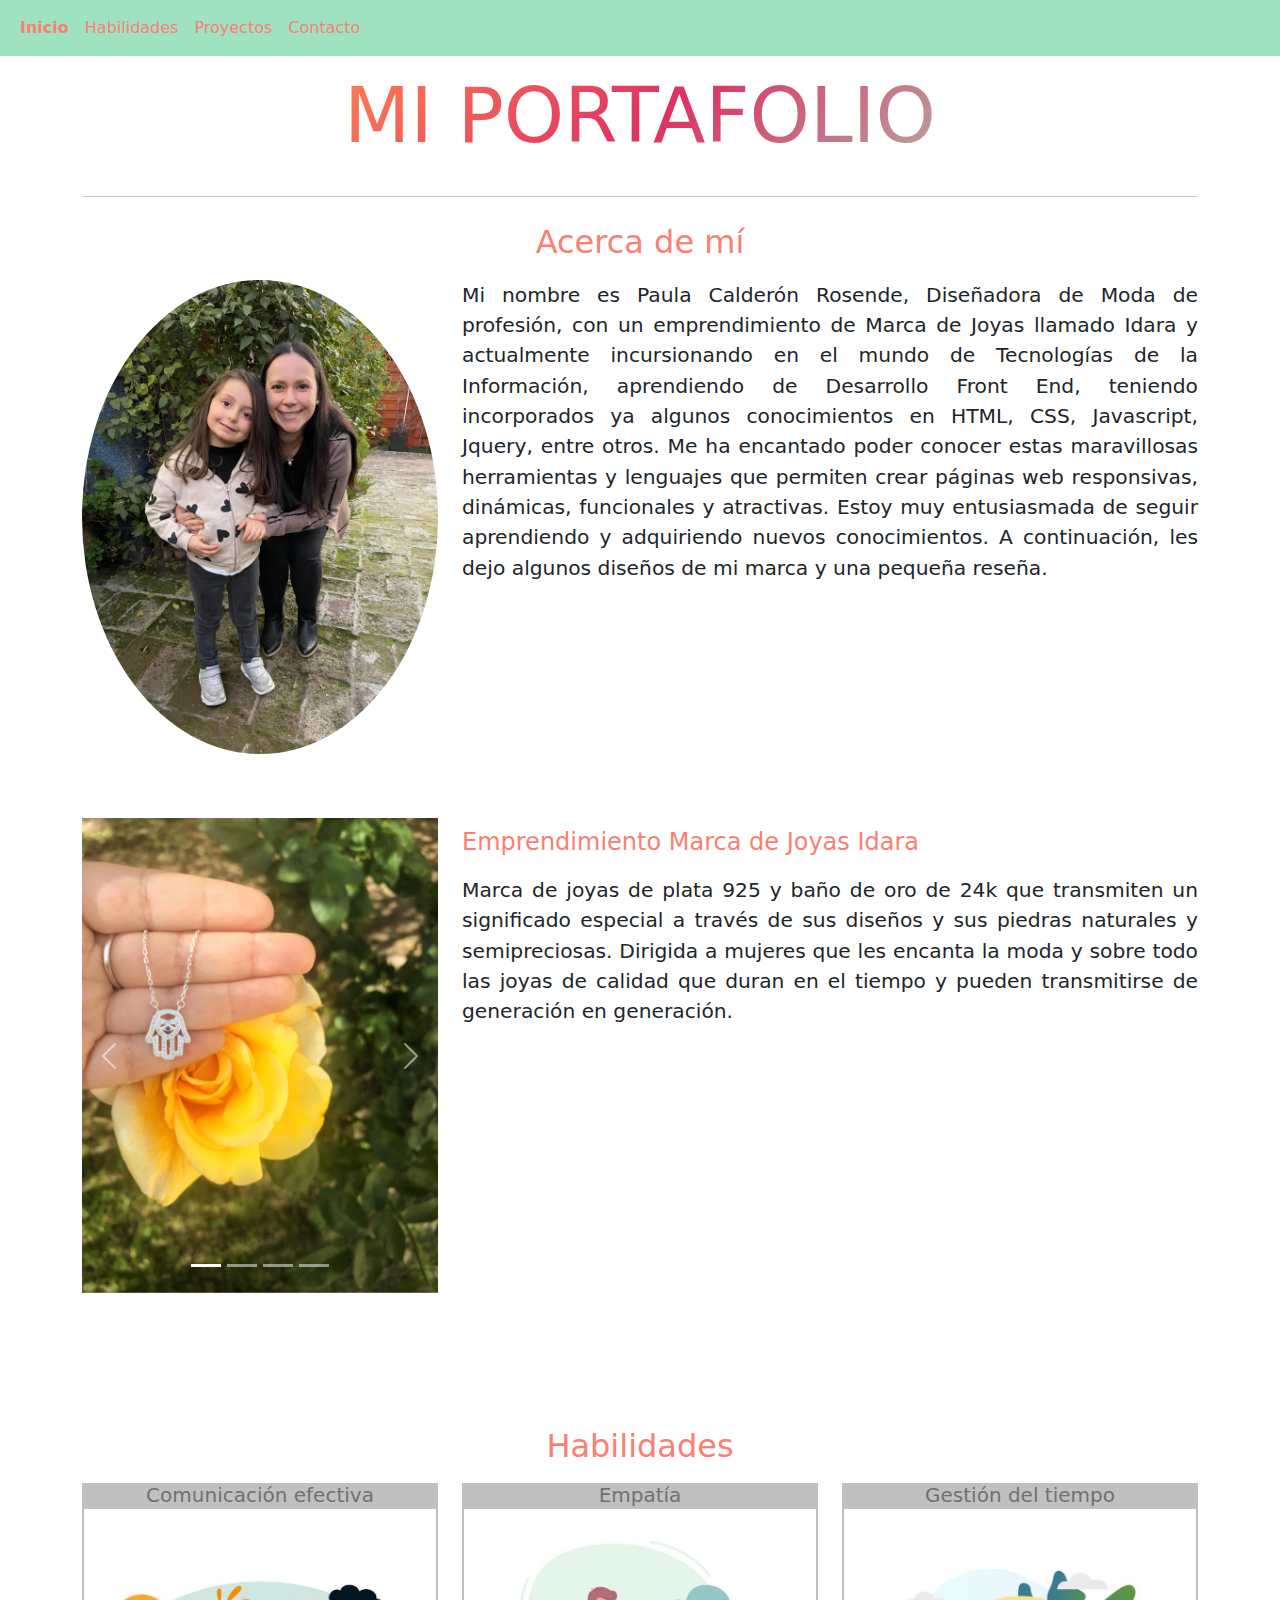
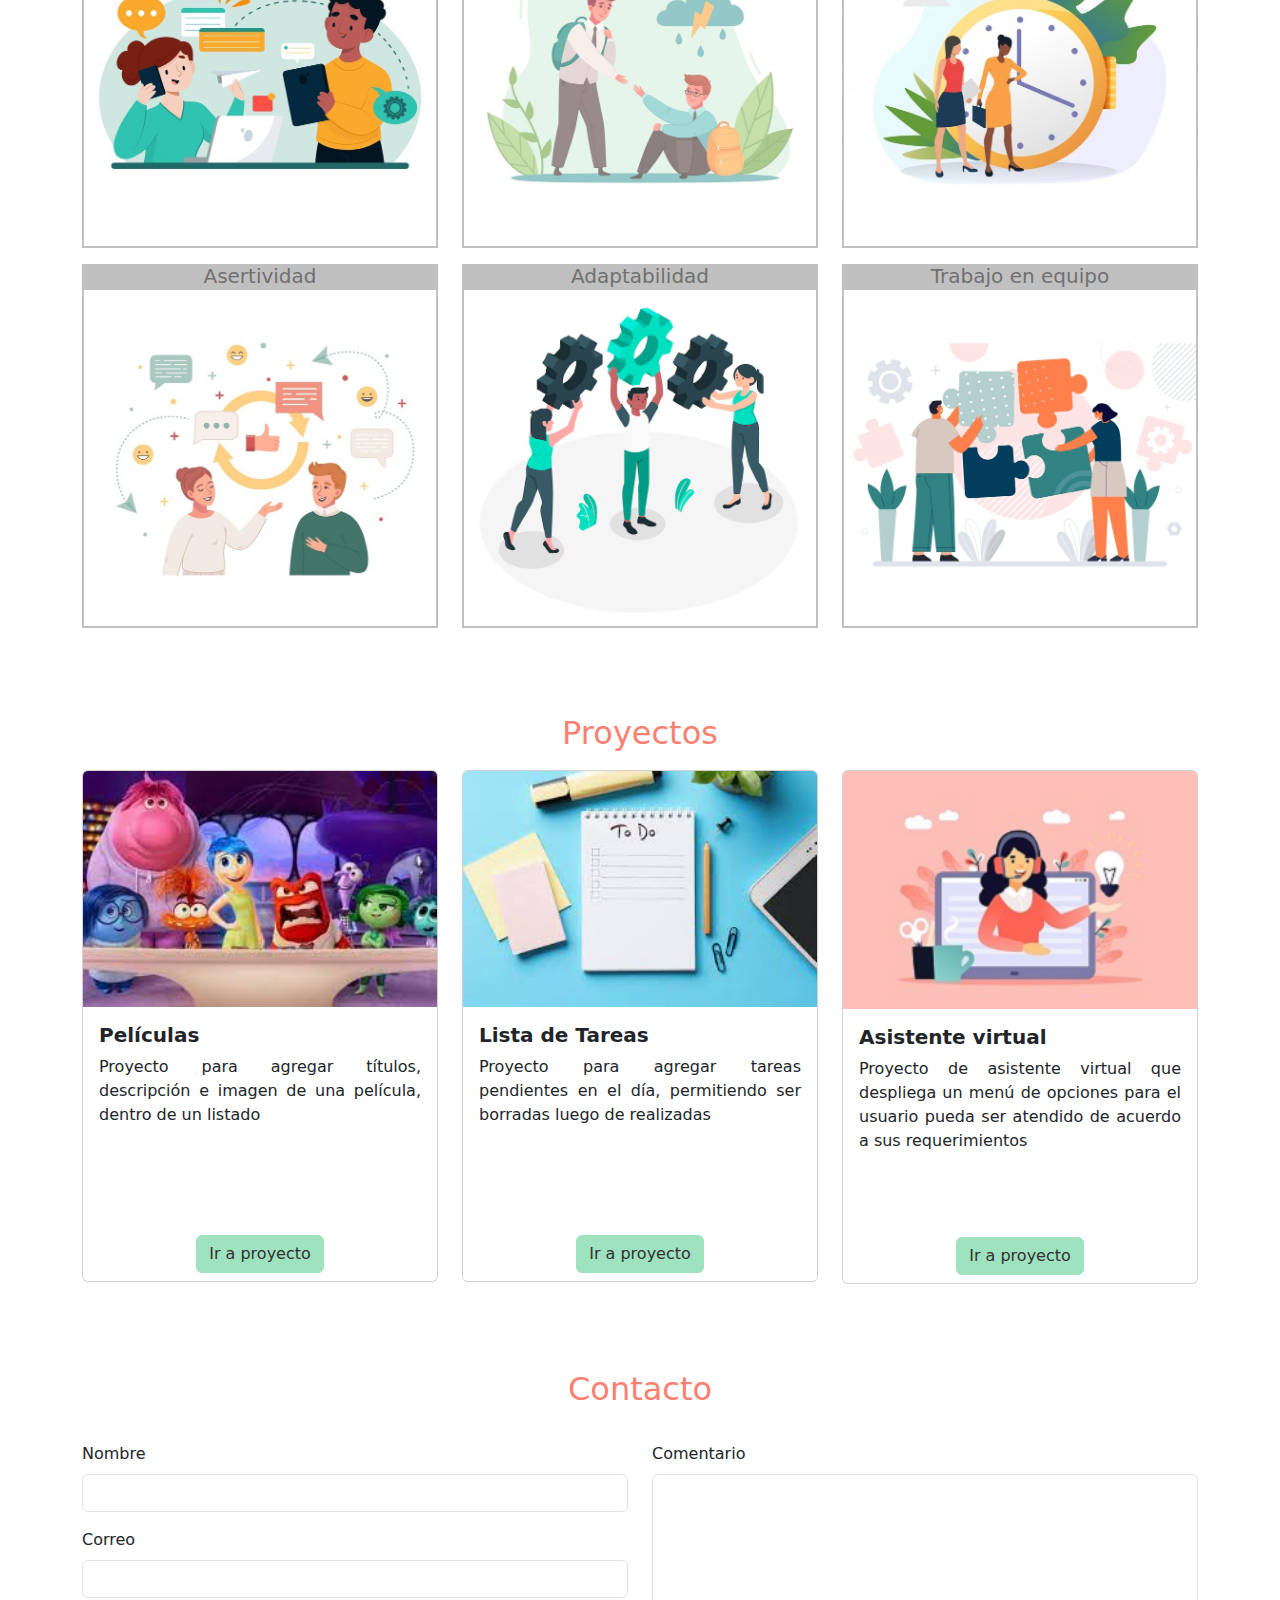
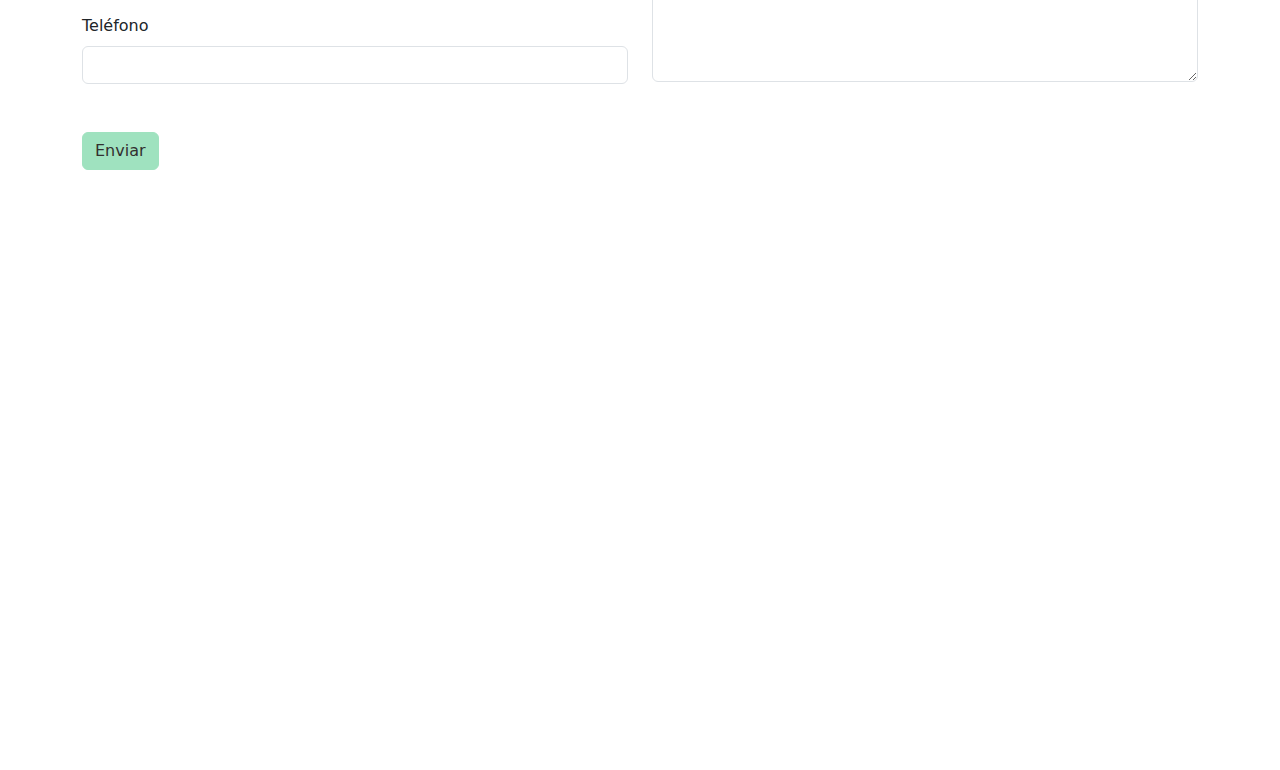
<file: index.html>
<!DOCTYPE html>
<html lang="en">
  <head>
    <meta charset="UTF-8" />
    <meta name="viewport" content="width=device-width, initial-scale=1.0" />
    <title>Portafolio</title>
    <link
      href="https://cdn.jsdelivr.net/npm/bootstrap@5.3.3/dist/css/bootstrap.min.css"
      rel="stylesheet"
      integrity="sha384-QWTKZyjpPEjISv5WaRU9OFeRpok6YctnYmDr5pNlyT2bRjXh0JMhjY6hW+ALEwIH"
      crossorigin="anonymous"
    />
    <link rel="stylesheet" type="text/css" href="./assets/css/style.css" />
  </head>
  <body>
    <!-- Menu Inicio  -->
    <nav class="navbar navbar-expand-lg fixed-top">
      <div class="container-fluid">
        <button
          class="navbar-toggler"
          type="button"
          data-bs-toggle="collapse"
          data-bs-target="#navbarNav"
          aria-controls="navbarNav"
          aria-expanded="false"
          aria-label="Toggle navigation"
        >
          <span class="navbar-toggler-icon"></span>
        </button>
        <div class="navbar-collapse collapse" id="navbarNav">
          <ul class="navbar-nav">
            <li class="nav-item active">
              <a class="nav-link active" href="#titulo-inicio">Inicio</a>
            </li>
            <li class="nav-item">
              <a class="nav-link" href="#titulo-habilidades">Habilidades</a>
            </li>
            <li class="nav-item">
              <a class="nav-link" href="#titulo-proyectos">Proyectos</a>
            </li>
            <li class="nav-item">
              <a class="nav-link" href="#titulo-contacto">Contacto</a>
            </li>
          </ul>
        </div>
      </div>
    </nav>
    <!-- Menu Fin -->

    <div class="container">
      <!-- Container Global - Inicio -->
      <!-- Acerca de mí - Inicio  -->
      <section>
        <span id="titulo-inicio" class="bar-margin"></span>
        <div class="row">
          <div class="col-md-12 text-center">
            <h4 class="animate-charcter">Mi Portafolio</h4>
          </div>
        </div>
        <hr />
        <div class="row">
          <div class="col-12">
            <h2>Acerca de mí</h2>
          </div>
        </div>
        <div class="row">
          <div class="col-md-4 col-sm col-xs mb-3">
            <img
              src="./assets/img/paula.jpg"
              class="rounded-circle"
              alt="..."
              id="foto_paula"
            />
          </div>
          <div class="col-md-8 col-sm col-xs mb-3">
            <p class="letra-responsiva">
              Mi nombre es Paula Calderón Rosende, Diseñadora de Moda de
              profesión, con un emprendimiento de Marca de Joyas llamado Idara y
              actualmente incursionando en el mundo de Tecnologías de la
              Información, aprendiendo de Desarrollo Front End, teniendo
              incorporados ya algunos conocimientos en HTML, CSS, Javascript,
              Jquery, entre otros. Me ha encantado poder conocer estas
              maravillosas herramientas y lenguajes que permiten crear páginas
              web responsivas, dinámicas, funcionales y atractivas. Estoy muy
              entusiasmada de seguir aprendiendo y adquiriendo nuevos
              conocimientos. A continuación, les dejo algunos diseños de mi
              marca y una pequeña reseña.
            </p>
          </div>
        </div>
        <div class="row mb-5 mt-5">
          <div class="col-md-4 col-sm col-xs mb-3">
            <div id="carouselExampleIndicators" class="carousel slide">
              <div class="carousel-indicators">
                <button
                  type="button"
                  data-bs-target="#carouselExampleIndicators"
                  data-bs-slide-to="0"
                  class="active"
                  aria-current="true"
                  aria-label="Slide 1"
                ></button>
                <button
                  type="button"
                  data-bs-target="#carouselExampleIndicators"
                  data-bs-slide-to="1"
                  aria-label="Slide 2"
                ></button>
                <button
                  type="button"
                  data-bs-target="#carouselExampleIndicators"
                  data-bs-slide-to="2"
                  aria-label="Slide 3"
                ></button>
                <button
                  type="button"
                  data-bs-target="#carouselExampleIndicators"
                  data-bs-slide-to="3"
                  aria-label="Slide 4"
                ></button>
              </div>
              <div class="carousel-inner">
                <div class="carousel-item active">
                  <img
                    src="./assets/img/slide1.jpg"
                    class="d-block w-100"
                    alt="..."
                  />
                </div>
                <div class="carousel-item">
                  <img
                    src="./assets/img/slide2.jpg"
                    class="d-block w-100"
                    alt="..."
                  />
                </div>
                <div class="carousel-item">
                  <img
                    src="./assets/img/slide3.jpg"
                    class="d-block w-100"
                    alt="..."
                  />
                </div>
                <div class="carousel-item">
                  <img
                    src="./assets/img/slide4.jpg"
                    class="d-block w-100"
                    alt="..."
                  />
                </div>
              </div>
              <button
                class="carousel-control-prev"
                type="button"
                data-bs-target="#carouselExampleIndicators"
                data-bs-slide="prev"
              >
                <span
                  class="carousel-control-prev-icon"
                  aria-hidden="true"
                ></span>
                <span class="visually-hidden">Previous</span>
              </button>
              <button
                class="carousel-control-next"
                type="button"
                data-bs-target="#carouselExampleIndicators"
                data-bs-slide="next"
              >
                <span
                  class="carousel-control-next-icon"
                  aria-hidden="true"
                ></span>
                <span class="visually-hidden">Next</span>
              </button>
            </div>
          </div>
          <div class="col-md-8 col-sm col-xs mb-3">
            <h4 class="text-start">Emprendimiento Marca de Joyas Idara</h4>
            <p class="letra-responsiva">
              Marca de joyas de plata 925 y baño de oro de 24k que transmiten un
              significado especial a través de sus diseños y sus piedras
              naturales y semipreciosas. Dirigida a mujeres que les encanta la
              moda y sobre todo las joyas de calidad que duran en el tiempo y
              pueden transmitirse de generación en generación.
            </p>
          </div>
        </div>
      </section>
      <!-- Acerca de mí - Fin  -->

      <!-- Habilidades - Inicio  -->
      <section>
        <span id="titulo-habilidades" class="bar-margin"></span>
        <div class="row">
          <div class="col-12">
            <h2>Habilidades</h2>
          </div>
        </div>
        <div class="row">
          <div class="col-12 col-md-4 mb-3">
            <div class="habilidad-titulo">
              <h5>Comunicación efectiva</h5>
            </div>
            <div class="habilidad-imagen">
              <img
                class="img-fluid"
                src="./assets/img/comunicacion efectiva.jpg"
                alt="..."
              />
            </div>
          </div>
          <!-- col -->
          <div class="col-12 col-md-4 mb-3">
            <div class="habilidad-titulo">
              <h5>Empatía</h5>
            </div>
            <div class="habilidad-imagen">
              <img class="img-fluid" src="./assets/img/empatia.jpg" alt="..." />
            </div>
          </div>
          <!-- col -->
          <div class="col-12 col-md-4 mb-3">
            <div class="habilidad-titulo">
              <h5>Gestión del tiempo</h5>
            </div>
            <div class="habilidad-imagen">
              <img
                class="img-fluid"
                src="./assets/img/gestion del tiempo.jpg"
                alt="..."
              />
            </div>
          </div>
          <!-- col -->
          <div class="col-12 col-md-4 mb-3">
            <div class="habilidad-titulo">
              <h5>Asertividad</h5>
            </div>
            <div class="habilidad-imagen">
              <img
                class="img-fluid"
                src="./assets/img/asertividad.jpg"
                alt="..."
              />
            </div>
          </div>
          <!-- col -->
          <div class="col-12 col-md-4 mb-3">
            <div class="habilidad-titulo">
              <h5>Adaptabilidad</h5>
            </div>
            <div class="habilidad-imagen">
              <img
                class="img-fluid"
                src="./assets/img/adaptabilidad.png"
                alt="..."
              />
            </div>
          </div>
          <!-- col -->
          <div class="col-12 col-md-4 mb-3">
            <div class="habilidad-titulo">
              <h5>Trabajo en equipo</h5>
            </div>
            <div class="habilidad-imagen">
              <img
                class="img-fluid"
                src="./assets/img/trabajoenequipo.jpg"
                alt="..."
              />
            </div>
          </div>
          <!-- col -->
        </div>
      </section>
      <!-- Habilidades - Fin  -->

      <!-- Proyectos - Inicio  -->
      <section>
        <span id="titulo-proyectos" class="bar-margin"></span>
        <div class="row">
          <div class="col-12">
            <h2>Proyectos</h2>
          </div>
        </div>
        <div class="row justify-content-center">
          <!-- Proyecto 1  -->
          <div class="col-12 col-md-4 mb-3">
            <div class="card">
              <img
                src="./assets/img/proyecto1.jpg"
                class="card-img-top"
                alt="..."
              />
              <div class="card-body">
                <h5 class="card-title">Películas</h5>
                <p class="card-text">
                  Proyecto para agregar títulos, descripción e imagen de una
                  película, dentro de un listado
                </p>
              </div>
              <div class="card-footer text-center">
                <a href="./assets/proyectos/1/index.html" target="_blank" class="btn btn-primary mt-auto">Ir a proyecto</a>
              </div>
            </div>
          </div>
          <!-- Proyecto 2  -->
          <div class="col-12 col-md-4 mb-3">
            <div class="card">
              <img
                src="./assets/img/proyecto2.jpg"
                class="card-img-top"
                alt="..."
              />
              <div class="card-body">
                <h5 class="card-title">Lista de Tareas</h5>
                <p class="card-text">
                  Proyecto para agregar tareas pendientes en el día, permitiendo
                  ser borradas luego de realizadas
                </p>
              </div>
              <div class="card-footer  text-center">
                <a href="./assets/proyectos/2/index.html" target="_blank" class="btn btn-primary mt-auto">Ir a proyecto</a>
              </div>
            </div>
          </div>
          <!-- Proyecto 3  -->
          <div class="col-12 col-md-4 mb-3">
            <div class="card">
              <img
                src="./assets/img/proyecto3.png"
                class="card-img-top"
                alt="..."
              />
              <div class="card-body">
                <h5 class="card-title">Asistente virtual</h5>
                <p class="card-text">
                  Proyecto de asistente virtual que despliega un menú de
                  opciones para el usuario pueda ser atendido de acuerdo a sus
                  requerimientos
                </p>
              </div>
              <div class="card-footer  text-center">
                <a href="./assets/proyectos/3/index.html" target="_blank" class="btn btn-primary mt-auto">Ir a proyecto</a>
              </div>
            </div>
          </div>
        </div>
      </section>
      <!-- Proyectos - Fin  -->

      <!-- Contacto - Inicio  -->
      <section>
        <span id="titulo-contacto" class="bar-margin"></span>
        <div class="row">
          <div class="col-12">
            <h2>Contacto</h2>
          </div>
        </div>
        <div class="row">
          <div class="col-12" id="agradecimientos">
            <form>
              <div class="row">
                <div class="col-md-6 col-sm col-xs mb-3">
                  <div class="mb-3 mt-3">
                    <label for="nombre" class="form-label">Nombre</label>
                    <input type="text" class="form-control" id="nombre" />
                  </div>
                  <div class="mb-3">
                    <label for="correo" class="form-label">Correo</label>
                    <input type="email" class="form-control" id="correo" />
                  </div>
                  <div class="mb-3">
                    <label for="telefono" class="form-label">Teléfono</label>
                    <input type="number" class="form-control" id="telefono" />
                  </div>
                </div>
                <div class="col-md-6 col-sm col-xs mb-3">
                  <div class="mb-3 mt-3" style="height: 100%">
                    <label for="comentario" class="form-label"
                      >Comentario</label
                    >
                    <textarea
                      class="form-control"
                      id="comentario"
                      rows="3"
                      style="height: 76%"
                    ></textarea>
                  </div>
                </div>
              </div>
              <button type="submit" class="btn btn-primary mt-3">Enviar</button>
            </form>
          </div>
        </div>
      </section>
      <!-- Contacto - Fin  -->
      <span class="end-block"></span>
    </div>
    <!-- Container Global - Fin -->
    <script
      src="https://cdn.jsdelivr.net/npm/bootstrap@5.3.3/dist/js/bootstrap.bundle.min.js"
      integrity="sha384-YvpcrYf0tY3lHB60NNkmXc5s9fDVZLESaAA55NDzOxhy9GkcIdslK1eN7N6jIeHz"
      crossorigin="anonymous"
    ></script>
    <script src="./assets/js/script.js"></script>
  </body>
</html>
</file>
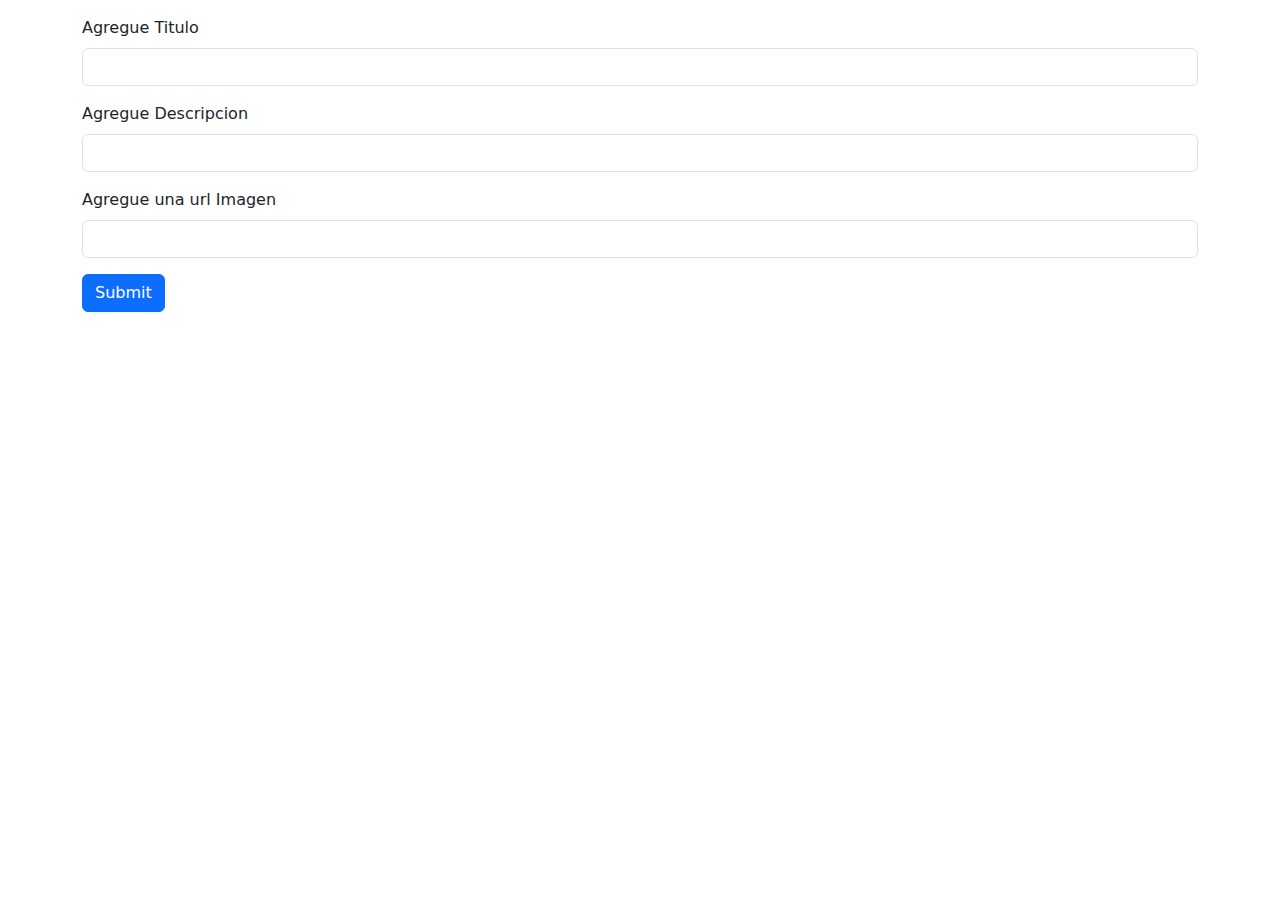
<file: assets/proyectos/1/index.html>
<!doctype html>
<html lang="en">
  <head>
    <meta charset="utf-8">
    <meta name="viewport" content="width=device-width, initial-scale=1">
    <title>Peliculas</title>
    <link href="https://cdn.jsdelivr.net/npm/bootstrap@5.3.3/dist/css/bootstrap.min.css" rel="stylesheet" integrity="sha384-QWTKZyjpPEjISv5WaRU9OFeRpok6YctnYmDr5pNlyT2bRjXh0JMhjY6hW+ALEwIH" crossorigin="anonymous">
  </head>
  <body>
    <div class="container">
        <form>
            <div class="mb-3 mt-3">
              <label for="titulo" class="form-label">Agregue Titulo</label>
              <input type="text" class="form-control" id="titulo">
            </div>
            <div class="mb-3">
                <label for="descripcion" class="form-label">Agregue Descripcion</label>
                <input type="text" class="form-control" id="descripcion">
              </div>
            <div class="mb-3">
              <label for="url" class="form-label">Agregue una url Imagen</label>
              <input type="url" class="form-control" id="url">
            </div>
        
            <button type="submit" class="btn btn-primary">Submit</button>
          </form>

          <div id="galeria" class="mt-3">

          </div>
    </div>


    <script src="https://cdn.jsdelivr.net/npm/bootstrap@5.3.3/dist/js/bootstrap.bundle.min.js" integrity="sha384-YvpcrYf0tY3lHB60NNkmXc5s9fDVZLESaAA55NDzOxhy9GkcIdslK1eN7N6jIeHz" crossorigin="anonymous"></script>
    <script src="./index.js"></script>
</body>
</html>
</file>
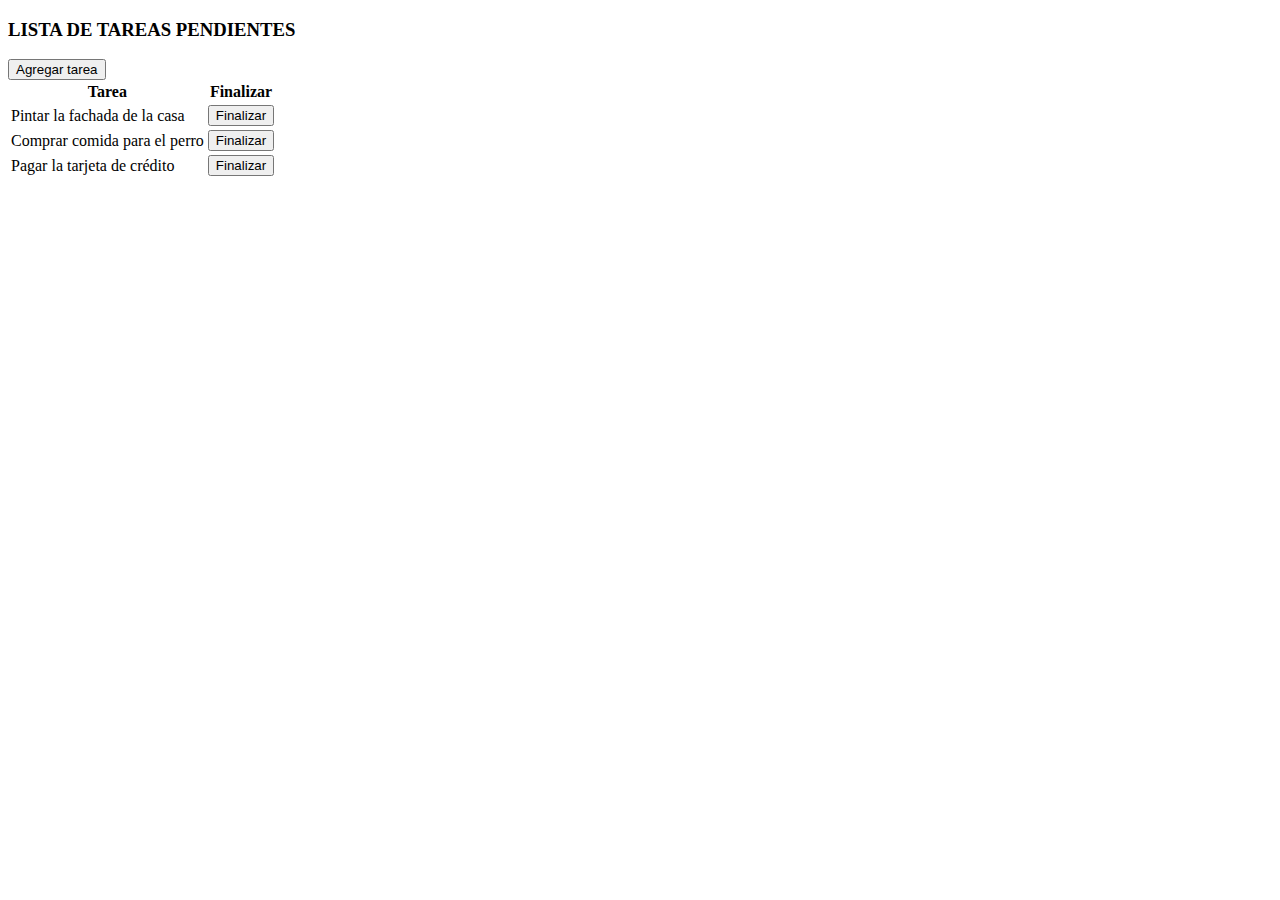
<file: assets/proyectos/2/index.html>
<!doctype html>
<html lang="en">
  <head>
    <meta charset="utf-8">
    <meta name="viewport" content="width=device-width, initial-scale=1">
    <title>Lista de tareas pendientes</title>
    <link href="https://cdn.jsdelivr.net/npm/bootstrap@5.3.2/dist/css/bootstrap.min.css" rel="stylesheet" integrity="sha384-T3c6CoIi6uLrA9TneNEoa7RxnatzjcDSCmG1MXxSR1GAsXEV/Dwwykc2MPK8M2HN" crossorigin="anonymous">
    <link rel="stylesheet" href="assets/css/style.css">  
</head>
  <body onload="showTareas()">

    <div class="container text-center mt-4">
        <h3>LISTA DE TAREAS PENDIENTES</h3>
    </div>
    

    <div class="container">
        <button type="button" class="btn btn-success" onclick="showFormulario()">Agregar tarea</button>
        <div id="formulario">
        <form action="">
            <div class="mb-3">
                <label for="nuevaTarea" class="form-label">Nueva tarea</label>
                <input type="text" class="form-control" id="nuevaTarea" >
              </div>
              <div class="mb-3">
                <button type="button" class="btn btn-primary" onclick="agregarTarea()">Agregar</button>
              </div>
        </form>
    </div>
    </div>


    <div class="container mt-5">
    <table class="table" id="tabla-tareas">
        <thead>
          <tr>        
            <th scope="col">Tarea</th>
            <th scope="col">Finalizar</th>
          </tr>
        </thead>
        <tbody id="cuerpo-tabla"> 
        </tbody>
      </table>
    </div>

      <script src="./assets/js/script.js"></script>
    <script src="https://cdn.jsdelivr.net/npm/bootstrap@5.3.2/dist/js/bootstrap.bundle.min.js" integrity="sha384-C6RzsynM9kWDrMNeT87bh95OGNyZPhcTNXj1NW7RuBCsyN/o0jlpcV8Qyq46cDfL" crossorigin="anonymous"></script>
  </body>
</html>
</file>
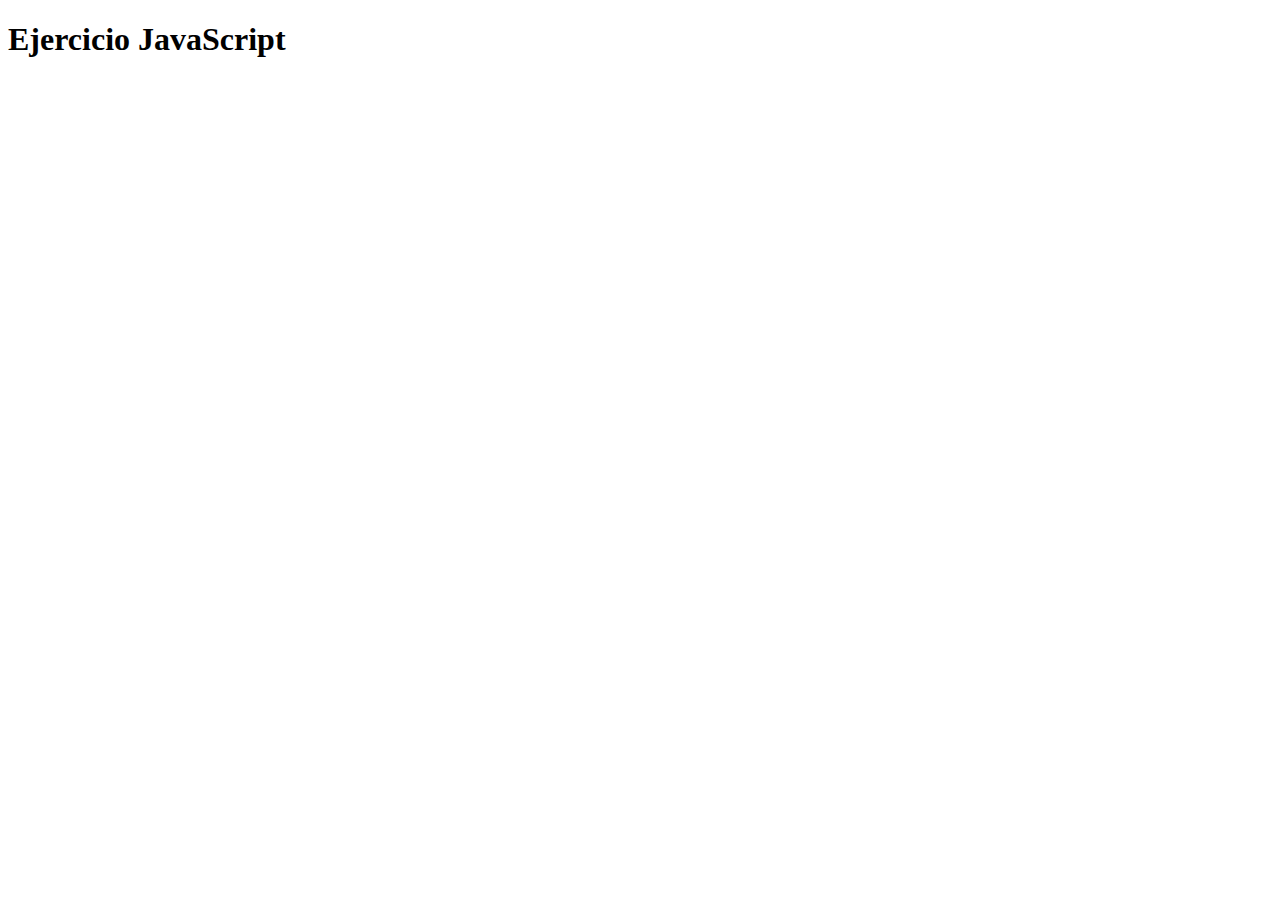
<file: assets/proyectos/3/index.html>
<!DOCTYPE html>
<html lang="es">
<head>
    <meta charset="UTF-8">
    <meta name="viewport" content="width=device-width, initial-scale=1.0">
    <title>JavaScript</title>
</head>
<body>
    <h1>Ejercicio JavaScript</h1>
    <script src="assets/js/script.js"></script>
</body>
</html>
</file>
<file: assets/css/style.css>
h1,
h2,
h4 {
  text-align: center;
  color: #fa8072;
  padding: 10px 0px 10px 0px;
}

h3 {
  text-align: center;
  color: gray;
}

nav {
  background-color: #9fe2bf !important;
}

.navbar-toggler {
  background-color: #9fe2bf;
  border: 2px solid #fa8072;
  color: #fa8072;
}



.navbar-toggler-icon {
  background-image: url("data:image/svg+xml;charset=utf8,%3Csvg viewBox='0 0 32 32' xmlns='http://www.w3.org/2000/svg'%3E%3Cpath stroke='rgba(250, 128, 114, 1)' stroke-width='2' stroke-linecap='round' stroke-miterlimit='10' d='M4 8h24M4 16h24M4 24h24'/%3E%3C/svg%3E")!important;
}



a.nav-link,
a.nav-link.active {
  color: #fa8072 !important;
}

a.nav-link.active {
  font-weight: bold;
}

#foto_paula {
  display: block;
  max-height: auto;
  width: 100%;
  margin-left: auto;
  margin-right: auto;
}

.habilidad-titulo > h5 {
  margin-bottom: 0px;
}

.habilidad-titulo {
  background: #c0c0c0;
  color: #707070 !important;
  text-align: center;
}

.habilidad-imagen {
  border-style: solid;
  border-color: #c0c0c0;
  border-width: 2px;
}

.animate-charcter {
  text-transform: uppercase;

  background-image: linear-gradient(
    -225deg,
    #ff7f50 0%,
    #de3163 29%,
    #9fe2bf 67%,
    #40e0d0 100%
  );
  background-size: auto auto;
  background-clip: border-box;
  background-size: 200% auto;
  color: #fff;
  background-clip: text;
  -webkit-text-fill-color: transparent;
  -webkit-background-clip: text;
  -webkit-text-fill-color: transparent;
  animation: textclip 2s linear forwards;
  display: inline-block;
  font-size: 6vw;
}

@keyframes textclip {
  to {
    background-position: 200% center;
  }
}

.btn-primary {
  background-color: #9fe2bf;
  color: #323030;
  border-color: #9fe2bf;
}

.btn-primary:hover {
  background-color: #fa8072;
  color: #323030;
  border-color: #fa8072;
}

.bar-margin {
  display: block;
  min-height: 60px;
}

.end-block {
  display: block;
  min-height: 600px;
}

body {
  padding: 0;
  margin: 0;
  width: 100%;
}

p {
  text-align: justify;
  text-justify: inter-word;
}

.card-body {
  min-height: 220px;
}

.card-title {
  font-weight: bold;
}


.letra-responsiva {
  font-size: calc(10px + 0.8vw) !important;
}

.card-footer {
  background-color:white;
  border-top: 0px;
}
</file>
<file: assets/proyectos/2/assets/css/style.css>
#formulario{
    display: none;
}
</file>
